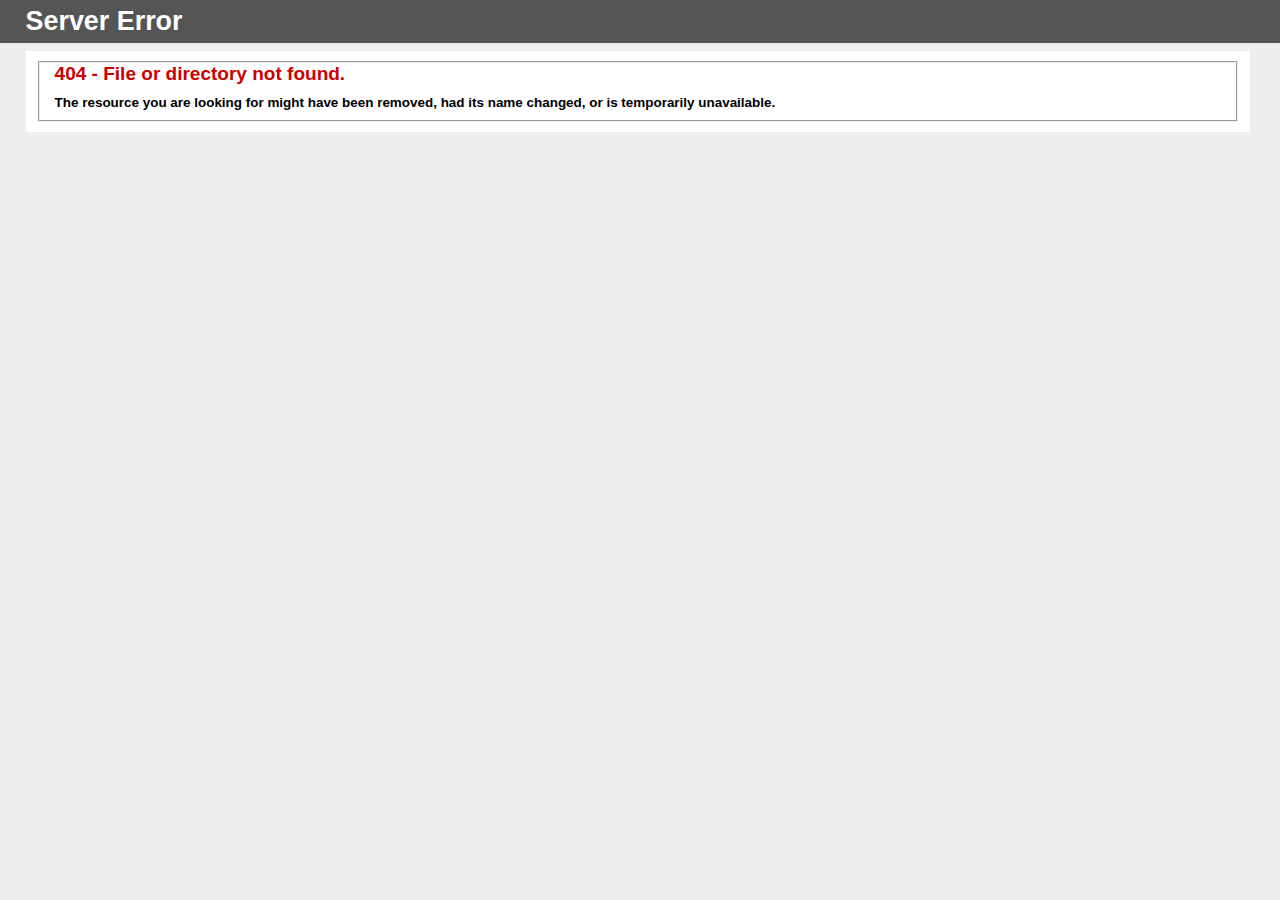
<file: gsesummit.org/Popover requires tooltip.html>
<!DOCTYPE html PUBLIC "-//W3C//DTD XHTML 1.0 Strict//EN" "http://www.w3.org/TR/xhtml1/DTD/xhtml1-strict.dtd">
<html xmlns="http://www.w3.org/1999/xhtml">
<head>
<meta http-equiv="Content-Type" content="text/html; charset=iso-8859-1"/>
<title>404 - File or directory not found.</title>
<style type="text/css">
<!--
body{margin:0;font-size:.7em;font-family:Verdana, Arial, Helvetica, sans-serif;background:#EEEEEE;}
fieldset{padding:0 15px 10px 15px;} 
h1{font-size:2.4em;margin:0;color:#FFF;}
h2{font-size:1.7em;margin:0;color:#CC0000;} 
h3{font-size:1.2em;margin:10px 0 0 0;color:#000000;} 
#header{width:96%;margin:0 0 0 0;padding:6px 2% 6px 2%;font-family:"trebuchet MS", Verdana, sans-serif;color:#FFF;
background-color:#555555;}
#content{margin:0 0 0 2%;position:relative;}
.content-container{background:#FFF;width:96%;margin-top:8px;padding:10px;position:relative;}
-->
</style>
</head>
<body>
<div id="header"><h1>Server Error</h1></div>
<div id="content">
 <div class="content-container"><fieldset>
  <h2>404 - File or directory not found.</h2>
  <h3>The resource you are looking for might have been removed, had its name changed, or is temporarily unavailable.</h3>
 </fieldset></div>
</div>
</body>
</html>
</file>
